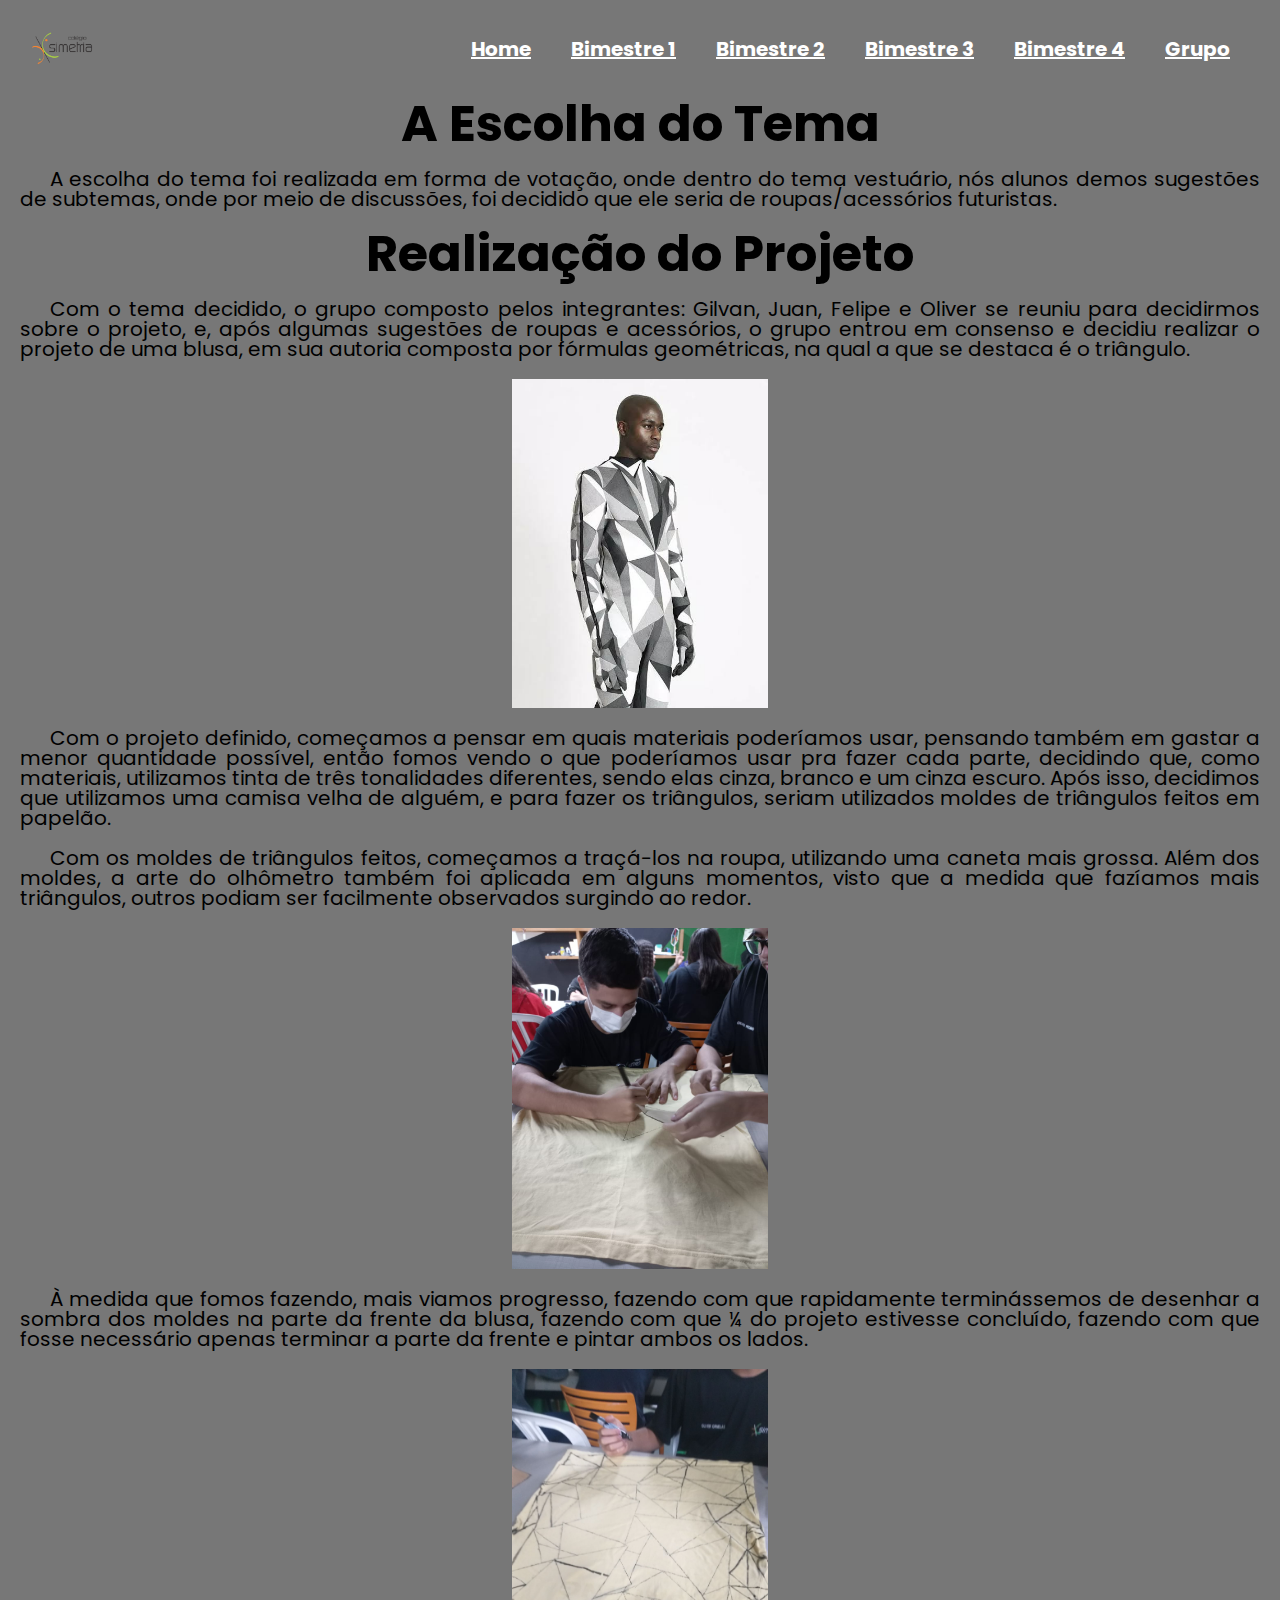
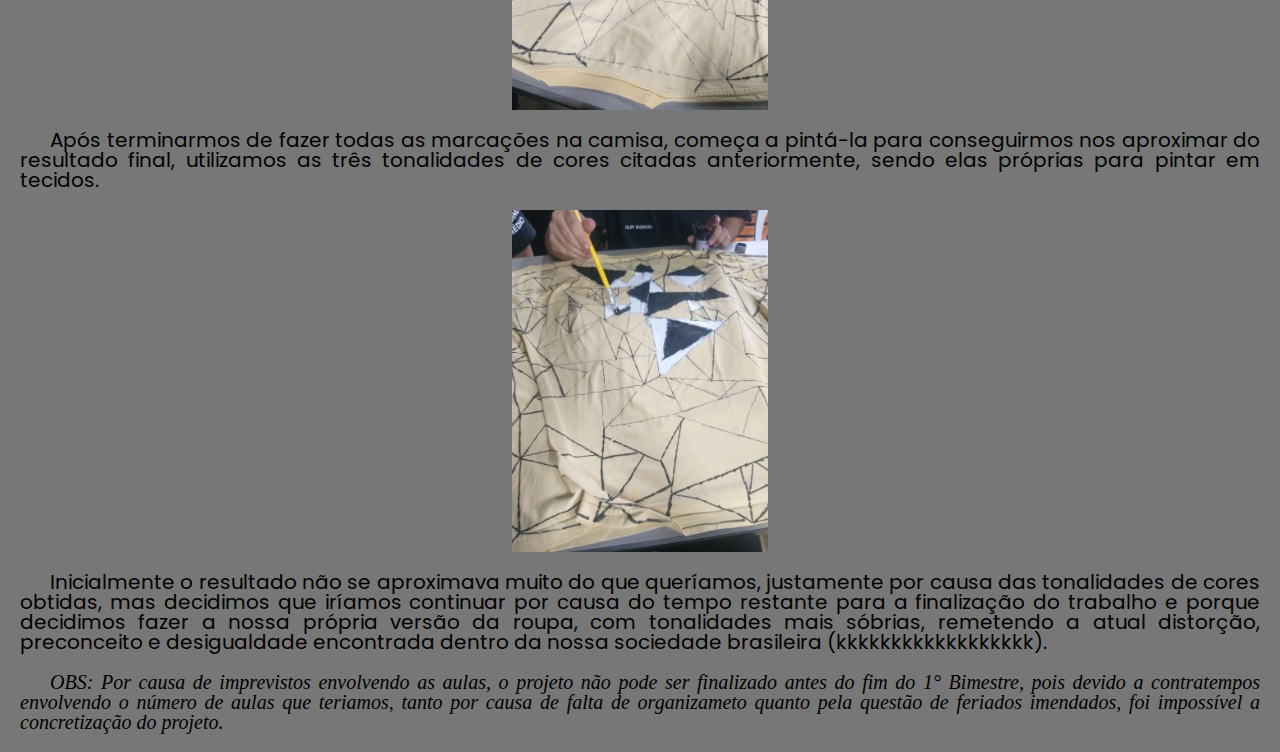
<file: bimestre1.html>
<!DOCTYPE html>
<html lang="pt-BR">

<head>
    <meta charset="UTF-8">
    <meta http-equiv="X-UA-Compatible" content="IE=edge">
    <meta name="viewport" content="width=device-width, initial-scale=1.0">
    <link rel="preconnect" href="https://fonts.googleapis.com">
    <link rel="preconnect" href="https://fonts.gstatic.com" crossorigin>
    <link rel="shortcut icon" href="./src/imagens/logo_simas.jpg" type="image/x-icon">

    <link href="https://fonts.googleapis.com/css2?family=Poppins:ital,wght@0,100;0,500;1,300&display=swap"rel="stylesheet">

    <title>Site Maker</title>

    <link rel="stylesheet" href="./src/css/reset.css">
    <link rel="stylesheet" href="./src/css/style.css">
    <link rel="stylesheet" href="./src/css/bimestres.css">
    <link rel="stylesheet" href="./src/css/responsivo.css">
</head>

<body class="detalhesbody">
    <header class="cabecalho">
        <a>
            <img class="logo" src="./src/imagens/logo_simetria.png" alt="logo Simetria">
        </a>
        <nav>
            <ul class="menu">
                <li><a href= "./index.html">Home</a></li>
                <li><a href= "./bimestre1.html">Bimestre 1</a></li>
                <li><a href= "./bimestre2.html">Bimestre 2</a></li>
                <li><a href= "./bimestre3.html">Bimestre 3</a></li>
                <li><a href= "./bimestre4.html">Bimestre 4</a></li>
                <li><a href= "./grupo.html">Grupo</a></li>
            </ul>
        </nav>
    </header>
    
    <main>
        <div class="conteudo">

            <h2>A Escolha do Tema</h2>

            <p class="texto">
                A escolha do tema foi realizada em forma de votação, onde dentro do tema vestuário, nós alunos demos sugestões de subtemas, onde por meio de discussões, foi decidido que ele seria de roupas/acessórios futuristas.
            </p>

            <h2>Realização do Projeto</h2>

            <p class="texto">
                Com o tema decidido, o grupo composto pelos integrantes: Gilvan, Juan, Felipe e Oliver se reuniu para decidirmos sobre o projeto, e, após algumas sugestões de roupas e acessórios, o grupo entrou em consenso e decidiu realizar o projeto de uma blusa, em sua autoria composta por fórmulas geométricas, na qual a que se destaca é o triângulo.
            </p>

            <img class="imagemProjeto" src="./src/imagens/1b_referencia.jpeg" alt="">

            <p class="texto">
                Com o projeto definido, começamos a pensar em quais materiais poderíamos usar, pensando também em gastar a menor quantidade possível, então fomos vendo o que poderíamos usar pra fazer cada parte, decidindo que, como materiais, utilizamos tinta de três tonalidades diferentes, sendo elas cinza, branco e um cinza escuro. Após isso, decidimos que utilizamos uma camisa velha de alguém, e para fazer os triângulos, seriam utilizados moldes de triângulos feitos em papelão.            
            </p>

            <p class="texto">
                Com os moldes de triângulos feitos, começamos a traçá-los na roupa, utilizando uma caneta mais grossa. Além dos moldes, a arte do olhômetro também foi aplicada em alguns momentos, visto que a medida que fazíamos mais triângulos, outros podiam ser facilmente observados surgindo ao redor.
            </p>

            <img class="imagemProjeto" src="./src/imagens/1b_imagem2.jpg" alt="">

            <p class="texto">
                À medida que fomos fazendo, mais viamos progresso, fazendo com que rapidamente terminássemos de desenhar a sombra dos moldes na parte da frente da blusa, fazendo com que ¼  do projeto estivesse concluído, fazendo com que fosse necessário apenas terminar a parte da frente e pintar ambos os lados.
            </p>

            <img class="imagemProjeto" src="./src/imagens/1b_imagem3.jpg" alt="">

            <p class="texto">
                Após terminarmos de fazer todas as marcações na camisa, começa a pintá-la para conseguirmos nos aproximar do resultado final, utilizamos as três tonalidades de cores citadas anteriormente, sendo elas próprias para pintar em tecidos.
            </p>

            <img class="imagemProjeto" src="./src/imagens/1b_imagem4.jpg" alt="">

            <p class="texto">
                Inicialmente o resultado não se aproximava muito do que queríamos, justamente por causa das tonalidades de cores obtidas, mas decidimos que iríamos continuar por causa do tempo restante para a finalização do trabalho e porque decidimos fazer a nossa própria versão da roupa, com tonalidades mais sóbrias, remetendo a atual distorção, preconceito e desigualdade encontrada dentro da nossa sociedade brasileira (kkkkkkkkkkkkkkkkkk).
            </p>

            <p class="observacao">
                OBS: Por causa de imprevistos envolvendo as aulas, o projeto não pode ser finalizado antes do fim do 1° Bimestre, pois devido a contratempos envolvendo o número de aulas que teriamos, tanto por causa de falta de organizameto quanto pela questão de feriados imendados, foi impossível a concretização do projeto.
            </p>
        </div>
    </main>
</body>
</html>
</file>
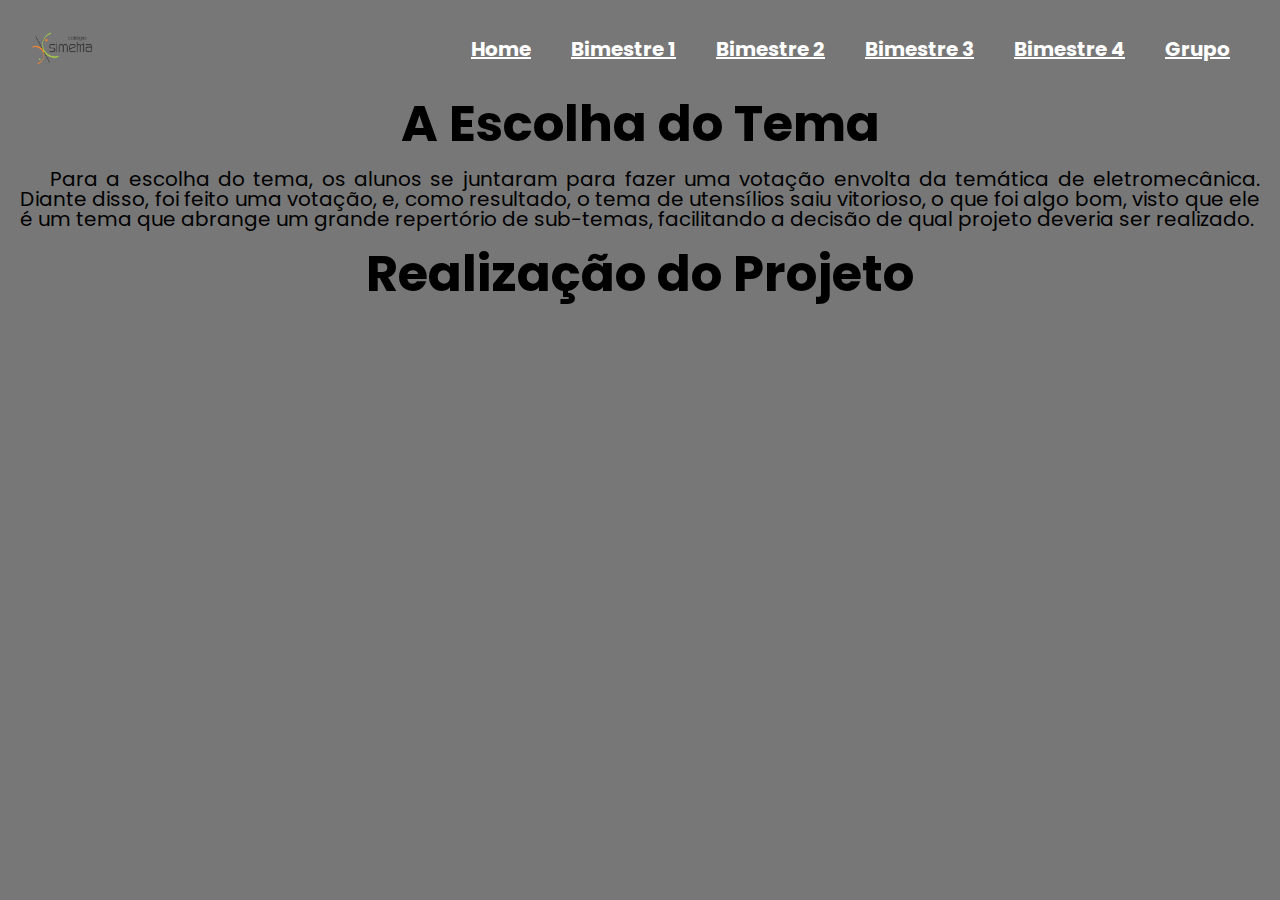
<file: bimestre2.html>
<!DOCTYPE html>
<html lang="pt-BR">

<head>
    <meta charset="UTF-8">
    <meta http-equiv="X-UA-Compatible" content="IE=edge">
    <meta name="viewport" content="width=device-width, initial-scale=1.0">
    <link rel="preconnect" href="https://fonts.googleapis.com">
    <link rel="preconnect" href="https://fonts.gstatic.com" crossorigin>
    <link rel="shortcut icon" href="./src/imagens/logo_simas.jpg" type="image/x-icon">

    <link href="https://fonts.googleapis.com/css2?family=Poppins:ital,wght@0,100;0,500;1,300&display=swap"rel="stylesheet">

    <title>Site Maker</title>

    <link rel="stylesheet" href="./src/css/reset.css">
    <link rel="stylesheet" href="./src/css/style.css">
    <link rel="stylesheet" href="./src/css/bimestres.css">
    <link rel="stylesheet" href="./src/css/responsivo.css">
</head>

<body class="detalhesbody">
    <header class="cabecalho">
        <a>
            <img class="logo" src="./src/imagens/logo_simetria.png" alt="logo Simetria">
        </a>
        <nav>
            <ul class="menu">
                <li><a href= "./index.html">Home</a></li>
                <li><a href= "./bimestre1.html">Bimestre 1</a></li>
                <li><a href= "./bimestre2.html">Bimestre 2</a></li>
                <li><a href= "./bimestre3.html">Bimestre 3</a></li>
                <li><a href= "./bimestre4.html">Bimestre 4</a></li>
                <li><a href= "./grupo.html">Grupo</a></li>
            </ul>
        </nav>
    </header>
    
    <main>
        <h2>A Escolha do Tema</h2>

        <p>
        Para a escolha do tema, os alunos se juntaram para fazer uma votação envolta da temática de eletromecânica. Diante disso, foi feito uma votação, e, como resultado, o tema de utensílios saiu vitorioso, o que foi algo bom, visto que ele é um tema que abrange um grande repertório de sub-temas, facilitando a decisão de qual projeto deveria ser realizado.
        </p>

        <h2>Realização do Projeto</h2>

        <p>
        
        </p>
    </main>
</body>
</html>
</file>
<file: src/css/style.css>
body {
    font-family: 'Poppins';
}

.cabecalho {
    display: flex;
    justify-content: space-between;
    padding: 30px;
    max-width: 1440px;
    margin: 0 auto;
}

.cabecalho .logo {
    width: 65px;
}

.cabecalho .menu {
    display: flex;
    align-items: center;
    height: 100%;
}

.cabecalho nav li a {
    font-weight: bold;
    color: #fff;
    font-size: 20px;
    padding: 10px 20px;
    border-radius: 50px;
    transition: 0.2s;
}

.cabecalho nav li a:hover {
    background-color: #26c941;
}

.container {
    max-width: 1440px ;
    margin: 0 auto;
    display: flex;
    align-items: center;
    height: calc(100vh - 132px);
    padding: 0 30px 30px;
}

.container .imagem-titulo {
    max-width: 500px;
}

.container .descricao {
    color: #a8adb7;
    width: 85%;
    font-size: 18px;
    margin: 30px 0;
}

.capa{
    max-width: 15%;
    margin-right: 160px;
}

.fundo-video {
    position: absolute;
    z-index: -1;
    width: 100vw;
    height: 100vh;
    overflow: hidden;
    display: flex;
    justify-content: center;
}

.fundo-video .video {
    height: 100vh;
}

.fundo-video::after {
    content: "";
    height: 100vh;
    width: 100vw;
    position: absolute;
    top: 0;
    left: 0;

    background: linear-gradient(90deg, #040203 0%, rgba(0, 0, 0, 0.85) 49%, #040203 100%);
}
</file>
<file: src/css/bimestres.css>
body{
    background-color: #777;
}
h2{
    font-size: 50px;
    font-weight: bold;
    text-align: center;
}
p{
    text-indent: 1.5em;
    font-size: 20px;
    margin: 20px;
    text-align: justify;
}
.imagemProjeto{
    max-width: 20%;
    margin: auto;
    display: block;
}
.observacao{
    font-family: Georgia, 'Times New Roman', Times, serif;
    font-style: italic;
}
</file>
<file: src/css/responsivo.css>
@media (max-width: 1200px) {

    .detalhesbody {
        background-color: rgb(192, 214, 255);
        color: black;
    }

    .imagemDetalhes {
        max-width: 75%;
        margin: auto;
        display: block;
    }

    .fundo-video {
        display: none;
    }

    .container {
        flex-wrap: wrap;
        justify-content: center;
        height: auto;
        gap: 30px;
    }

    .container .informacoes {
        display: flex;
        align-items: center;
        flex-direction: column;
    }

    .container .descricao {
        color: #000000;
        text-align: center;
    }
}

@media (max-width: 600px) {
    .detalhesbody {
        color: white;
    }
    
    .cabecalho {
        flex-wrap: wrap;
        justify-content: center;
        gap: 10px;
    }

    .container .imagem-titulo {
        max-width: 75%;
    }

    .container .capa {
        max-width: 75%;
        margin: auto;
        display: block;
    }

    .imagemDetalhes {
        max-width: 75%;
        margin: auto;
        display: block;
    }
}

@media (max-width: 350px) {
    .detalhesbody {
        color:white;
    }

    .cabecalho {
        flex-wrap: wrap;
        justify-content: center;
        gap: 10px;
    }

    .menu {
        flex-wrap: wrap;
        justify-content: center;
        gap: 10px;
        font-size: 5px;
    }

    .imagemDetalhes {
        max-width: 75%;
        margin: auto;
        display: block;
    }
}
</file>
